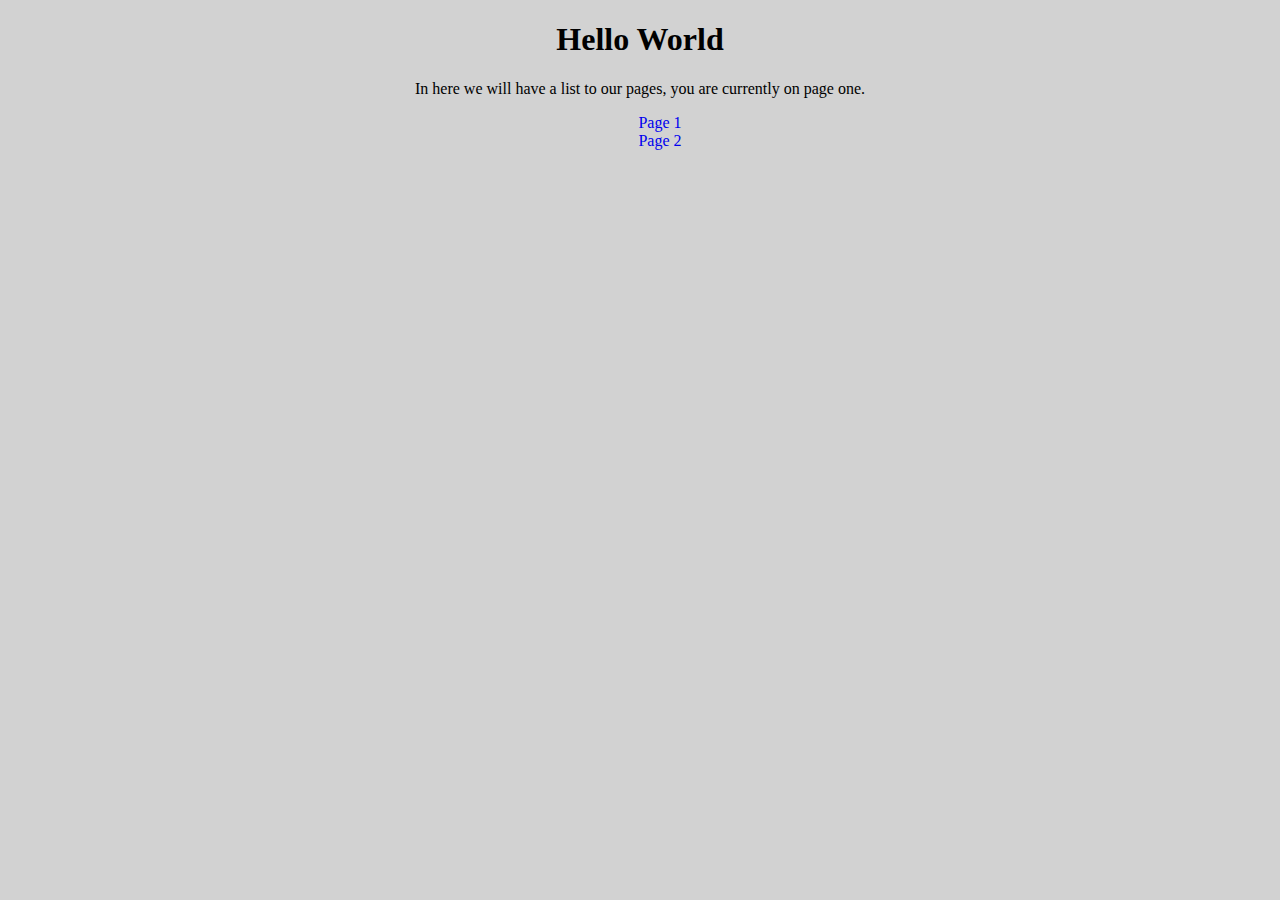
<file: index.html>
<!doctype html>
<html lang="en">
<head>
<meta charset="utf-8">

<title>First Project: Page 1</title>
<meta name="description" content="project 1">
<meta name="author" content="Andrew Kester">

<link href="pagestyle.css" rel="stylesheet">
</head>
<body>
    <h1>Hello World</h1>
    <p>In here we will have a list to our pages,
        you are currently on page one.
    </p>

    <ul>
        <li><a href="#">Page 1</a></li>
        <li><a href="about.html">Page 2</a></li>
    </ul>
</body>
</html>
</file>
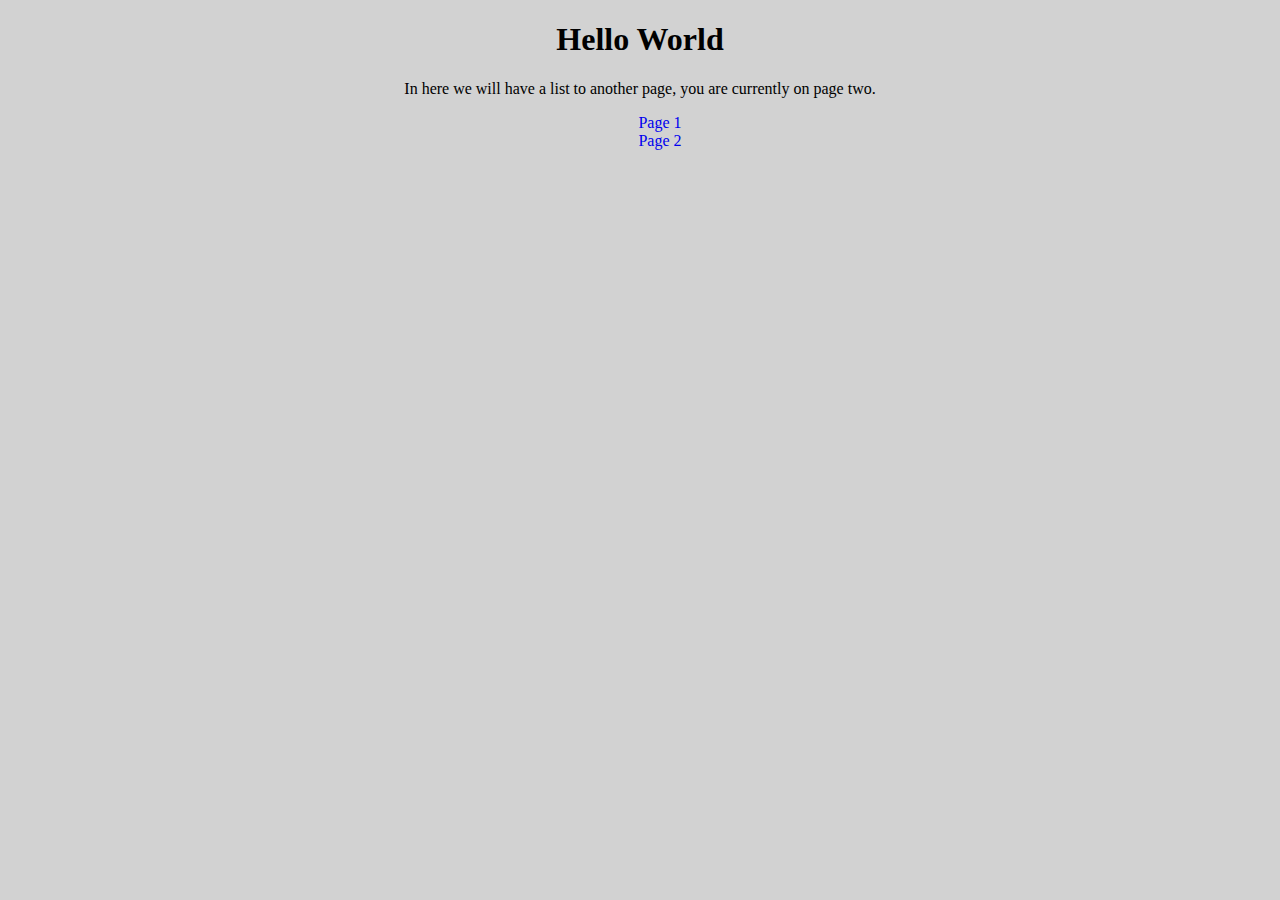
<file: about.html>
<!doctype html>
<html lang="en">
<head>
<meta charset="utf-8">

<title>First Project: Page 2</title>
<meta name="description" content="project 1">
<meta name="author" content="Andrew Kester">

<link href="pagestyle.css" rel="stylesheet">
</head>
<body>
    <h1>Hello World</h1>
    <p>In here we will have a list to another page, 
        you are currently on page two.
    </p>

    <ul>
        <li><a href="index.html">Page 1</a></li>
        <li><a href="#">Page 2</a></li>
    </ul>
</body>
</html>
</file>
<file: pagestyle.css>
body {
    background-color: #d2d2d2;
    text-align: center;
}

body ul {
    list-style-type: none;
}

body ul li a {
    text-decoration: none;
}
</file>
